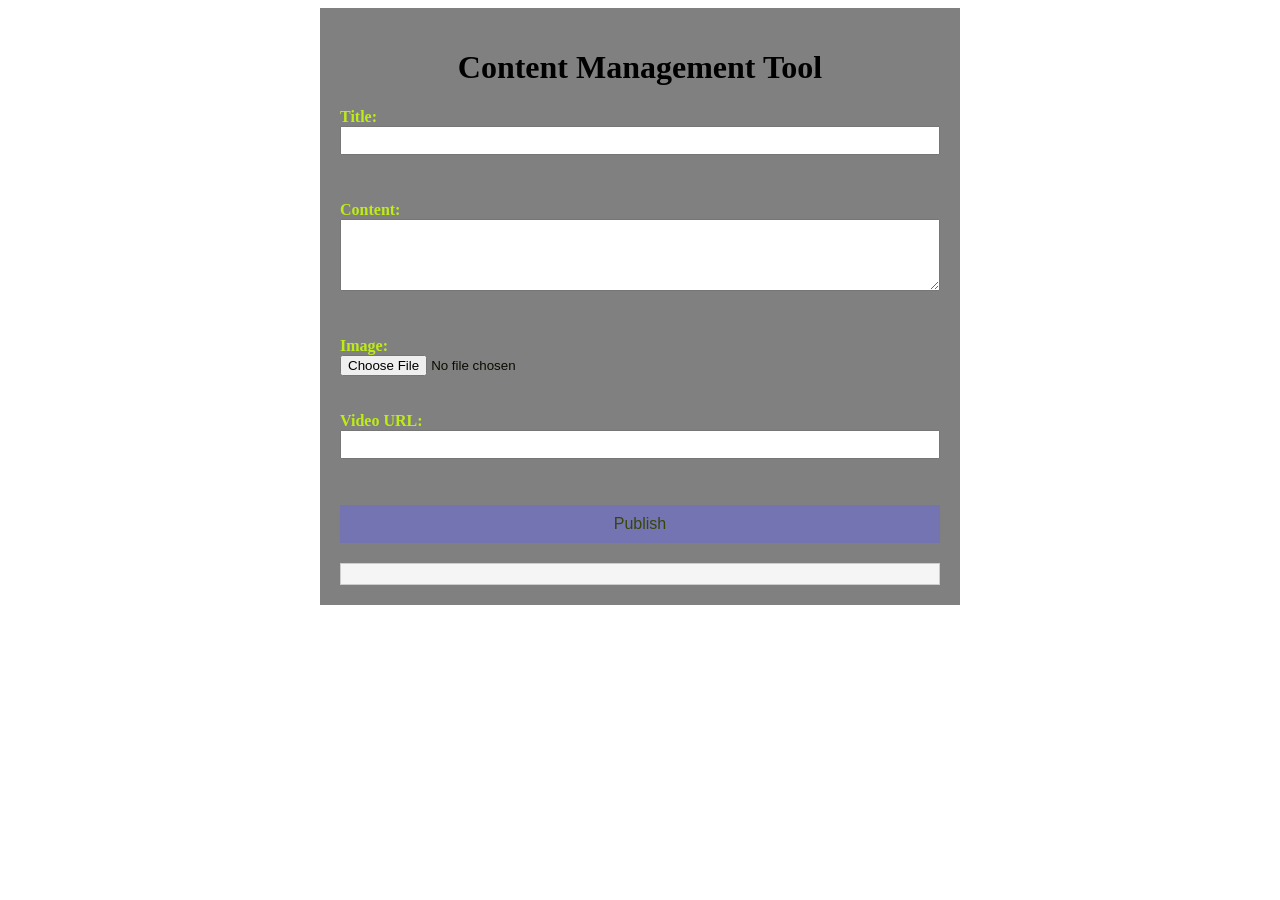
<file: task 1 (content managemnent tool)/index.html>
<!DOCTYPE html>
<html>
<head>
  <title>Content Management Tool</title>
  <link rel="stylesheet" type="text/css" href="styles.css">
</head>
<body>
  <div class="container">
    <h1>Content Management Tool</h1>
    
    <form id="blog-form">
      <label for="title">Title:</label>
      <input type="text" id="title" name="title" required><br><br>
      
      <label for="content">Content:</label>
      <textarea id="content" name="content" rows="4" required></textarea><br><br>
      
      <label for="image">Image:</label>
      <input type="file" id="image" name="image"><br><br>
      
      <label for="video">Video URL:</label>
      <input type="text" id="video" name="video"><br><br>
      
      <input type="submit" value="Publish">
    </form>
    
    <div id="blog-preview"></div>
  </div>

  <script src="script.js"></script>
</body>
</html>
</file>
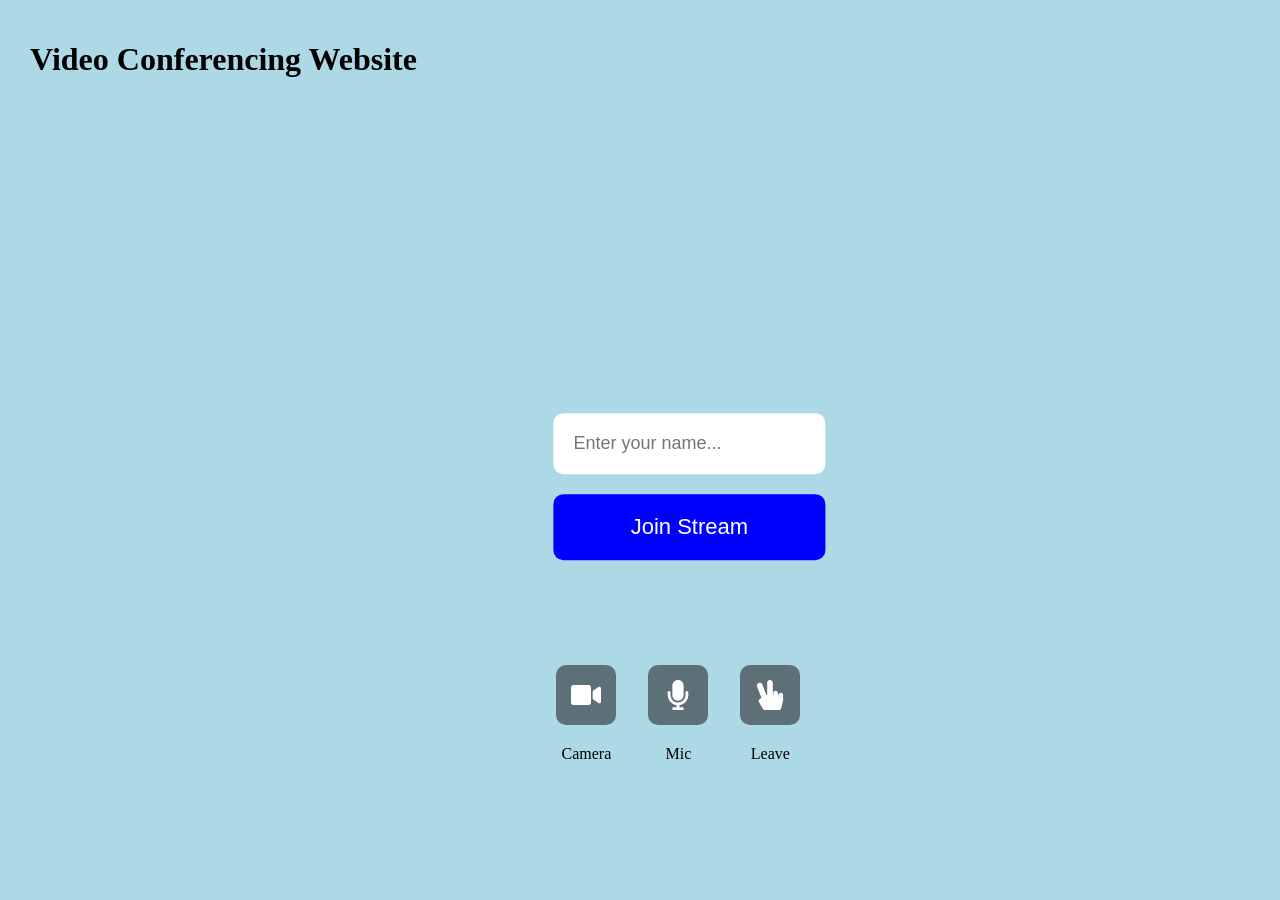
<file: task 2 (video conference website)/index.html>
<!DOCTYPE html>
<html>
<head>
    <meta charset="utf-8">
    <meta http-equiv="X-UA-Compatible" content="IE=ed">
    <title>Video Conferencing Website</title>
    <link rel="stylesheet" type="text/css" media="screen" href="style.css">
    <link rel="preconnect" href="https://fonts.gstatic.com" crossorigin>
    <link rel="preconnect" href="https://fonts.googleapis.com">
</head>
<body>
    <main>
        
        <h1 id="site-title"> Video Conferencing Website</h1>
        
        <div id="join-wrapper">
            <input id="username" type="text" placeholder="Enter your name..."/>
            <button id="join-btn">Join Stream</button>
        </div>
        <div id="user-streams" ></div>
        <div id="footer">
            <div class="icon-wrapper">
                <img class="control-icon" id="camera-btn" src="./video.svg"/>
                <p> Camera</p>
            </div>
        
        <div class="icon-wrapper">
            <img class="control-icon" id="mic-btn" src="./microphone.svg" />
            <p>Mic</p>
        </div>
        <div class="icon-wrapper">
            <img class="control-icon" id="leave-btn" src="./leave.svg"/>
            <p>Leave</p>

        </div>
        </div>
    </main>
        
    <script src="https://download.agora.io/sdk/release/AgoraRTC_N.js"></script>
    <script src='script.js'></script>

</body>
</html>
</file>
<file: task 1 (content managemnent tool)/styles.css>
body {
    background-color:white;
    color: #0a0c01  ;
    font-family:Georgia, Times, serif, Arial, sans-serif;
  }
  
  .container {
    max-width: 600px;
    margin: 0 auto;
    padding: 20px;
    /*background-image: url('image.jpg');*/
    background-size: contain;
    background-color: gray;
  }
  
  h1 {
    text-align: center;
    color: black;
    font-family: 'Times New Roman', Times, serif;
  }
  
  form {
    display: flex;
    flex-direction: column;
  }
  
  label {
    font-weight: bold;
    color: #beec15;
  }
  
  input[type="text"],
  textarea {
    margin-bottom: 10px;
    padding: 5px;
  }
  
  input[type="submit"] {
    padding: 10px;
    background-color:rgba(103, 103, 230, 0.495);
    color: #384606;
    border: none;
    cursor: pointer;
    font-size: medium;
  }
  
  #blog-preview {
    margin-top: 20px;
    border: 1px solid #ccc;
    padding: 10px;
    background-color:whitesmoke;
  }
</file>
<file: task 2 (video conference website)/style.css>
body{
    margin:0;
    padding: 0;
    background-color:lightblue;
    color:black;
    font-family: initial;
}
main{
    width: 14000px;
    margin: 0 auto;
    height: 75vh;
}

#site-title{
    font-family: 'Times New Roman', Times, serif;
    padding: 20px 30px;
}

#join-wrapper{
    display: flex;
    flex-direction: column;
    position: fixed;
    left: 55%;
    top: 55%;
    transform: translate(-55%,-55%);
}
#username{
    padding: 20px;
    font-size: 18px;
    border-radius: 10px;
    border: none;
    margin: 10px;
}
#join-btn{
    background-color:blue;
    border: none;
    border-radius: 10px;
    color: white;
    font-size: 22px;
    padding: 20px 30px;
    cursor:pointer;
    margin: 10px;
}
#footer {
    position: absolute;
    bottom: 15%;
    left: 3%;
    display: flex;
    flex-direction: row;
    justify-content: center;
    column-gap: 2em;
    width: 100%;
    height: 100px;
}
.icon-wrapper {
    justify-content: center;
    text-align: center;
    cursor: pointer;
}
.control-icon {
    padding: 15px;
    justify-content: center;
    background-color: #1f1f1f8e;
    height: 30px;
    width: 30px;
    border-radius: 10px;
}
.user-uid {
    display: flex;
    align-items: center;
    column-gap: 1em;
    background-color: #1f1f1f8e;
    padding: 5px 10px;
    border-radius: 5px;
    position: absolute;
    bottom: 10px;
    left: 10px;
    z-index: 9999;
    margin: 0;
    font-size: 18px;
}
.video-player {
    width: 100%;
    height: 100%;
    border-radius: 10px;
    overflow: hidden;
}

.video-containers {
    position: relative;
    padding: 0;
    margin: 0;
    background-color: #1f1f1f8e;
    border-radius: 10px;

}
#user-streams {
    display: grid;
    grid-template-columns: repeat(auto-fit, minmax(600px, 1fr));
    gap: 1em;
    height: 100%;
}
</file>
